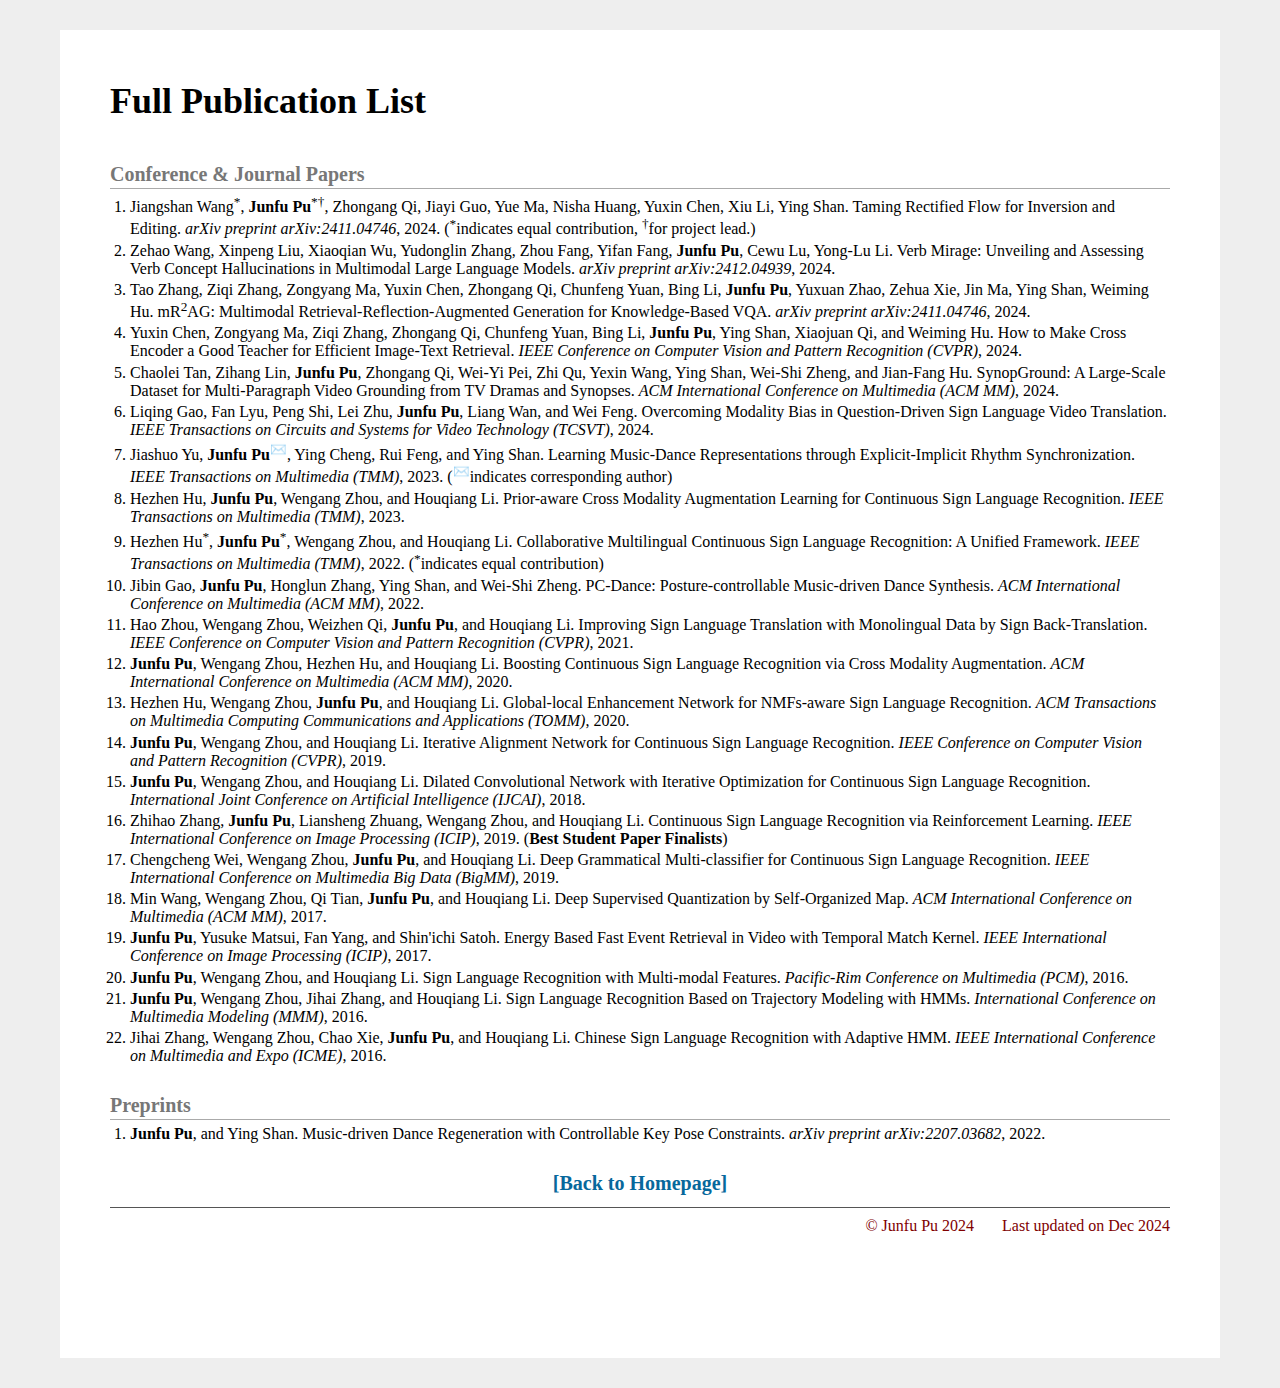
<file: publications/index_full_publications.html>
<!DOCTYPE html>
<html lang="en">
<head>
	<meta charset="UTF-8">
	<title>Full publication list for JUNFU</title>
	<!--<link href="../../configs/css/mystyle.css" rel="stylesheet">-->
	<link rel="stylesheet" href="../configs/style/jemdoc.css" type="text/css">

</head>
<body style="width:95%;margin-left:auto;margin-right:auto;">


<h1 align="left"; style="font-size:36px; color: #000000; border-bottom: none">Full Publication List</h1>
<!-- <h2 align="center"; style="color: #000000; border-bottom: none">University of Science and Technology of China (USTC)</h2> -->
<!-- <hr class="sec_line"> -->

<h2>Conference & Journal Papers</h2>
<p class="textBlock">
	<!-- <ol style="line-height: 1.3em;"> -->
	<ol>
		<li>Jiangshan Wang<sup>*</sup>, <strong>Junfu Pu</strong><sup>*&dagger;</sup>, Zhongang Qi, Jiayi Guo, Yue Ma, Nisha Huang, Yuxin Chen, Xiu Li, Ying Shan. Taming Rectified Flow for Inversion and Editing. <i>arXiv preprint arXiv:2411.04746</i>, 2024. (<sup>*</sup>indicates equal contribution, <sup>&dagger;</sup>for project lead.)</li>
		<li>Zehao Wang, Xinpeng Liu, Xiaoqian Wu, Yudonglin Zhang, Zhou Fang, Yifan Fang, <strong>Junfu Pu</strong>, Cewu Lu, Yong-Lu Li. Verb Mirage: Unveiling and Assessing Verb Concept Hallucinations in Multimodal Large Language Models. <i>arXiv preprint arXiv:2412.04939</i>, 2024.</li>
		<li>Tao Zhang, Ziqi Zhang, Zongyang Ma, Yuxin Chen, Zhongang Qi, Chunfeng Yuan, Bing Li, <strong>Junfu Pu</strong>, Yuxuan Zhao, Zehua Xie, Jin Ma, Ying Shan, Weiming Hu. mR<sup>2</sup>AG: Multimodal Retrieval-Reflection-Augmented Generation for Knowledge-Based VQA. <i>arXiv preprint arXiv:2411.04746</i>, 2024.</li>
		<li>Yuxin Chen, Zongyang Ma, Ziqi Zhang, Zhongang Qi, Chunfeng Yuan, Bing Li, <strong>Junfu Pu</strong>, Ying Shan, Xiaojuan Qi, and Weiming Hu. How to Make Cross Encoder a Good Teacher for Efficient Image-Text Retrieval. <i>IEEE Conference on Computer Vision and Pattern Recognition (CVPR)</i>, 2024.</li>
		<li>Chaolei Tan, Zihang Lin, <strong>Junfu Pu</strong>, Zhongang Qi, Wei-Yi Pei, Zhi Qu, Yexin Wang, Ying Shan, Wei-Shi Zheng, and Jian-Fang Hu. SynopGround: A Large-Scale Dataset for Multi-Paragraph Video Grounding from TV Dramas and Synopses. <i>ACM International Conference on Multimedia (ACM MM)</i>, 2024.</li>
		<li>Liqing Gao, Fan Lyu, Peng Shi, Lei Zhu, <strong>Junfu Pu</strong>, Liang Wan, and Wei Feng. Overcoming Modality Bias in Question-Driven Sign Language Video Translation. <i>IEEE Transactions on Circuits and Systems for Video Technology (TCSVT)</i>, 2024.</li>
		<li>Jiashuo Yu, <strong>Junfu Pu</strong><sup>✉️</sup>, Ying Cheng, Rui Feng, and Ying Shan. Learning Music-Dance Representations through Explicit-Implicit Rhythm Synchronization. <i>IEEE Transactions on Multimedia (TMM)</i>, 2023. (<sup>✉️</sup>indicates corresponding author)</li>
		<li>Hezhen Hu, <strong>Junfu Pu</strong>, Wengang Zhou, and Houqiang Li. Prior-aware Cross Modality Augmentation Learning for Continuous Sign Language Recognition. <i>IEEE Transactions on Multimedia (TMM)</i>, 2023.</li>
		<li>Hezhen Hu<sup>*</sup>, <strong>Junfu Pu</strong><sup>*</sup>, Wengang Zhou, and Houqiang Li. Collaborative Multilingual Continuous Sign Language Recognition: A Unified Framework. <i>IEEE Transactions on Multimedia (TMM)</i>, 2022. (<sup>*</sup>indicates equal contribution)</li>
		<li>Jibin Gao, <strong>Junfu Pu</strong>, Honglun Zhang, Ying Shan, and Wei-Shi Zheng. PC-Dance: Posture-controllable Music-driven Dance Synthesis. <i>ACM International Conference on Multimedia (ACM MM)</i>, 2022.</li>
		<li>Hao Zhou, Wengang Zhou, Weizhen Qi, <strong>Junfu Pu</strong>, and Houqiang Li. Improving Sign Language Translation with Monolingual Data by Sign Back-Translation. <i>IEEE Conference on Computer Vision and Pattern Recognition (CVPR)</i>, 2021.</li>
		<li><strong>Junfu Pu</strong>, Wengang Zhou, Hezhen Hu, and Houqiang Li. Boosting Continuous Sign Language Recognition via Cross Modality Augmentation. <i>ACM International Conference on Multimedia (ACM MM)</i>, 2020.</li>
		<li>Hezhen Hu, Wengang Zhou, <strong>Junfu Pu</strong>, and Houqiang Li. Global-local Enhancement Network for NMFs-aware Sign Language Recognition. <i>ACM Transactions on Multimedia Computing Communications and Applications (TOMM)</i>, 2020.</li>
		<li><strong>Junfu Pu</strong>, Wengang Zhou, and Houqiang Li. Iterative Alignment Network for Continuous Sign Language Recognition. <i>IEEE Conference on Computer Vision and Pattern Recognition (CVPR)</i>, 2019.</li>
		<li><strong>Junfu Pu</strong>, Wengang Zhou, and Houqiang Li. Dilated Convolutional Network with Iterative Optimization for Continuous Sign Language Recognition. <i>International Joint Conference on Artificial Intelligence (IJCAI)</i>, 2018.</li>
		<li>Zhihao Zhang, <strong>Junfu Pu</strong>, Liansheng Zhuang, Wengang Zhou, and Houqiang Li. Continuous Sign Language Recognition via Reinforcement Learning. <i>IEEE International Conference on Image Processing (ICIP)</i>, 2019. (<strong>Best Student Paper Finalists</strong>)</li>
		<li>Chengcheng Wei, Wengang Zhou, <strong>Junfu Pu</strong>, and Houqiang Li. Deep Grammatical Multi-classifier for Continuous Sign Language Recognition. <i>IEEE International Conference on Multimedia Big Data (BigMM)</i>, 2019.</li>
		<li>Min Wang, Wengang Zhou, Qi Tian, <strong>Junfu Pu</strong>, and Houqiang Li. Deep Supervised Quantization by Self-Organized Map. <i>ACM International Conference on Multimedia (ACM MM)</i>, 2017.</li>
		<li><strong>Junfu Pu</strong>, Yusuke Matsui, Fan Yang, and Shin'ichi Satoh. Energy Based Fast Event Retrieval in Video with Temporal Match Kernel. <i>IEEE International Conference on Image Processing (ICIP)</i>, 2017.</li>
		<li><strong>Junfu Pu</strong>, Wengang Zhou, and Houqiang Li. Sign Language Recognition with Multi-modal Features. <i>Pacific-Rim Conference on Multimedia (PCM)</i>, 2016.</li>
		<li><strong>Junfu Pu</strong>, Wengang Zhou, Jihai Zhang, and Houqiang Li. Sign Language Recognition Based on Trajectory Modeling with HMMs. <i>International Conference on Multimedia Modeling (MMM)</i>, 2016.</li>
		<li>Jihai Zhang, Wengang Zhou, Chao Xie, <strong>Junfu Pu</strong>, and Houqiang Li. Chinese Sign Language Recognition with Adaptive HMM. <i>IEEE International Conference on Multimedia and Expo (ICME)</i>, 2016.</li>


		<!-- <li>Jihai Zhang, Wengang Zhou, Chao Xie, Junfu Pu, and Houqiang Li, "Chinese Sign Language Recognition with Adaptive HMM," <i>IEEE International Conference on Multimedia and Expo (ICME)</i>, 2016.</li> -->
	</ol>
</p>

<h2>Preprints</h2>
<p class="textBlock">
	<ol>
		<li><strong>Junfu Pu</strong>, and Ying Shan. Music-driven Dance Regeneration with Controllable Key Pose Constraints. <i>arXiv preprint arXiv:2207.03682</i>, 2022.</li>
	</ol>
</p>


<h2 align="center" style="border-bottom: none"><a href="../index.html"><b>[Back to Homepage]</b></a></h2>
<hr style="height:1px;border:none;border-top:1px solid #555555;">
<div align="right" style="font-family:verdana;color:#800000">&copy; Junfu Pu 2024 &nbsp&nbsp&nbsp&nbsp&nbsp Last updated on Dec 2024</div>
<br>
<div style="width:400px;margin:0 auto">
<script type="text/javascript" id="clustrmaps" src="//cdn.clustrmaps.com/map_v2.js?d=jWKtanh3GLIaA7YarJE404P09JqFOL2zKwXMRyyAEBE&cl=ffffff&w=a"></script>
</div>
<p><br><br><br></p>
</body>
</html>
</file>
<file: configs/style/jemdoc.css>
/* Default css file for jemdoc. */

table#tlayout {
    border: none;
    border-collapse: separate;
    background: white;
}
/*
body {
	background: white;
	padding-bottom: 8px;
	margin: 0;
}
*/
html {
  background-color: #eeeeee; 
}

body {
	font-family: Georgia, serif;
	color: #000;
	background-color: #ffffff;
	text-align: left; /* for IE */
	margin-top: 30px;
	margin-bottom: 30px;
	margin-left: auto;
	margin-right: auto;
	/*padding-left: 50px;
	padding-right: 50px;*/
	padding-left: 50px;
	padding-right: 50px;
	padding-top: 10px;
	padding-bottom: 30px;
	max-width: 1060px;
	/*max-width: 960px;*/
}

#layout-menu {
	background: #f6f6f6;
	border: 1px solid #dddddd;
	padding-top: 0.5em;
	padding-left: 8px;
	padding-right: 8px;
	font-size: 1.0em;
	width: auto;
	white-space: nowrap;
    text-align: left;
    vertical-align: top;
}

#layout-menu td {
	background: #f4f4f4;
    vertical-align: top;
}

#layout-content {
	padding-top: 0.0em;
	padding-left: 1.0em;
	padding-right: 1.0em;
    border: none;
    background: white;
    text-align: left;
    vertical-align: top;
}

#layout-menu a {
	line-height: 1.5em;
	margin-left: 0.5em;
}

tt {
    background: #ffffdd;
}

pre, tt {
	font-size: 90%;
	font-family: monaco, monospace;
}

a, a > tt {
	/*color: #224b8d;0E6EDC;*/
	color: #07689C;
	text-decoration: none;
}

a:hover {
	/*border-bottom: 1px gray dotted;
	font-weight: bold;*/
	color:#FF0000; 
}

#layout-menu a.current:link, #layout-menu a.current:visited {
	color: #022b6d;
	border-bottom: 1px gray solid;
}
#layout-menu a:link, #layout-menu a:visited, #layout-menu a:hover {
	color: #527bbd;
	text-decoration: none;
}
#layout-menu a:hover {
	text-decoration: none;
}

div.menu-category {
	border-bottom: 1px solid gray;
	margin-top: 0.8em;
	padding-top: 0.2em;
	padding-bottom: 0.1em;
	font-weight: bold;
}

div.menu-item {
	padding-left: 16px;
	text-indent: -16px;
}

div#toptitle {
	padding-bottom: 0.2em;
	margin-bottom: 1.5em;
	/*border-bottom: 3px double gray;*/
}

/* Reduce space if we begin the page with a title. */
div#toptitle + h2, div#toptitle + h3 {
	margin-top: 0em;
}

div#subtitle {
	margin-top: 0.0em;
	margin-bottom: 0.0em;
	padding-top: 0em;
	padding-bottom: 0.1em;
}

em {
	font-style: italic;
}

strong {
	font-weight: bold;
}


red {
	color: #FF0000;
}

h1, h2, h3 {
	color: #777777;
	margin-top: 0.7em;
	margin-bottom: 0.5em;
	padding-bottom: 0.2em;
	line-height: 1.0;
	padding-top: 0.5em;
	border-bottom: 1px solid #aaaaaa;
}

h1 {
	color: #527bbd;
	font-size: 165%;
	padding-bottom: 0.3em;
}

h2 {
	padding-top: 0.8em;
	font-size: 125%;
}

h2 + h3 {
    padding-top: 0.2em;
}

h3 {
	font-size: 110%;
	border-bottom: none;
}

p {
	margin-top: 0.0em;
	margin-bottom: 0.8em;
	padding: 0;
	line-height: 1.3;
}

pre {
	padding: 0;
	margin: 0;
}

div#footer {
	font-size: small;
	border-top: 1px solid #c0c0c0;
	padding-top: 0.1em;
	margin-top: 4.0em;
	color: #c0c0c0;
}

div#footer a {
	color: #80a0b0;
}

div#footer-text {
	float: left;
	padding-bottom: 8px;
}

ul, ol, dl {
	margin-top: 0.2em;
	padding-top: 0;
	margin-bottom: 0.8em;
}

dt {
	margin-top: 0.5em;
	margin-bottom: 0;
}

dl {
	margin-left: 20px;
}

dd {
	color: #222222;
}

dd > *:first-child {
	margin-top: 0;
}

ul {
	list-style-position: inherit;
	/*list-style-type: none;*/
	padding-left: 20px;
}

p + ul, p + ol {
	margin-top: -0.5em;
}

li {
	margin-top: 0.2em;
}

ol {
	list-style-position: outside;
	list-style-type: decimal;
	padding-left: 20px;
}

li p, dd p {
	margin-bottom: 0.3em;
}


ol ol {
	list-style-type: lower-alpha;
}

ol ol ol {
	list-style-type: lower-roman;
}

p + div.codeblock {
	margin-top: -0.6em;
}

div.codeblock, div.infoblock {
	margin-right: 0%;
	margin-top: 1.2em;
	margin-bottom: 1.3em;
}

div.blocktitle {
	font-weight: bold;
	color: #cd7b62;
	margin-top: 1.2em;
	margin-bottom: 0.1em;
}

div.blockcontent {
	border: 1px solid silver;
	padding: 0.3em 0.5em;
}

div.infoblock > div.blockcontent {
	background: #ffffee;
}

div.blockcontent p + ul, div.blockcontent p + ol {
	margin-top: 0.4em;
}

div.infoblock p {
	margin-bottom: 0em;
}

div.infoblock li p, div.infoblock dd p {
	margin-bottom: 0.5em;
}

div.infoblock p + p {
	margin-top: 0.8em;
}

div.codeblock > div.blockcontent {
	background: #f6f6f6;
}

span.pycommand {
	color: #000070;
}

span.statement {
	color: #008800;
}
span.builtin {
	color: #000088;
}
span.special {
	color: #990000;
}
span.operator {
	color: #880000;
}
span.error {
	color: #aa0000;
}
span.comment, span.comment > *, span.string, span.string > * {
	color: #606060;
}

@media print {
	#layout-menu { display: none; }
}

#fwtitle {
	margin: 2px;
}

#fwtitle #toptitle {
	padding-left: 0.5em;
	margin-bottom: 0.5em;
}

#layout-content h1:first-child, #layout-content h2:first-child, #layout-content h3:first-child {
	margin-top: -0.7em;
}

div#toptitle h1, #layout-content div#toptitle h1 {
	margin-bottom: 0.0em;
	padding-bottom: 0.1em;
	padding-top: 0;
	margin-top: 0.5em;
	border-bottom: none;
}

img.eq {
	padding: 0;
	padding-left: 0.1em;
	padding-right: 0.1em;
	margin: 0;
}

img.eqwl {
	padding-left: 2em;
	padding-top: 0.6em;
	padding-bottom: 0.2em;
	margin: 0;
}

table + table {
    margin-top: 1em;
}

tr.heading {
    font-weight: bold;
    border-bottom: 2px solid black;
}

img {
    border: none;
}

table.imgtable, table.imgtable td {
    border: none;
    text-align: left;
}

img.img_overview{
	padding: 4px;display:inline-block;max-width:100%;height:auto;
	border: 2px solid #C8C8C8; 
	border-radius: 8px; 
	margin-right: 0px;
	margin-bottom: 0px;
	width: 80%;
}

video.vid_overview{
	padding: 4px;display:inline-block;max-width:100%;height:auto;
	border: 2px solid #C8C8C8; 
	border-radius: 8px; 
	margin-right: 0px;
	margin-bottom: 0px;
	width: 80%;
}
</file>
